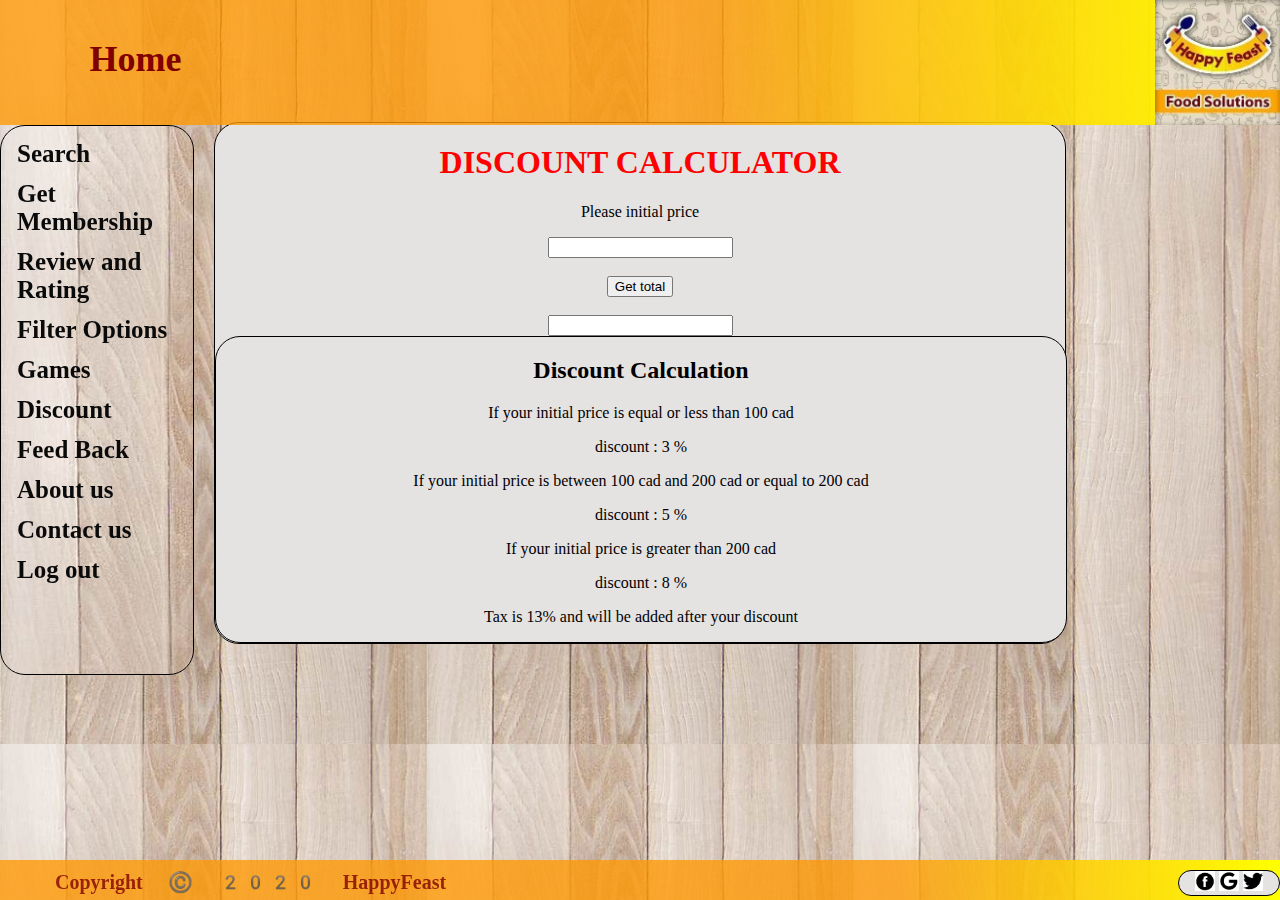
<file: discountcalculatoristikbal/discountpage.html>
<!Doctype html>
<html>
    <head>
        <style>
            body {
              background-image: url('new11.jpg');
            }
            </style>
        <link rel="stylesheet" href="main.css">
    </head>

    <header class="header_wrapper">
        <img
          alt="HappyFeast.jpg"
          class="feast_logo"
          src="happyfeastlogod.webp"
        />
        <h1 class="ofo_txt">Home</h1>
      </header>
      
<body>
    <nav>
        <div class="sidenav">
          <a href="../Sangeetha/pages/searchOrder.html">Search</a>
          <a href="../Membership/membership.html">Get Membership</a>
          <a href="../Review/review.html">Review and Rating</a>
          <a href="#">Filter Options</a>
          <a href="#">Games</a>
          <a href="#">Discount</a>
          <a href="../Feedback/feedback.html">Feed Back</a>
          <a href="../AboutUs/pages/AboutUs.html">About us</a>
          <a href="../ContactUs/pages/ContactUs.html">Contact us</a>
          <a href="../Logout/Logout.html">Log out</a>
        </div>
      </nav>
    <div>
        <h1>DISCOUNT CALCULATOR</h1>
        <P>Please initial price </P>
    <input id="price">
    <br><br>
    
    <button onclick="getPrice()">

        Get total
</button>
    <br><br>
    <input readonly id="total">
    <script>
        getPrice = function() {
            var numVal1 = Number(document.getElementById("price").value);
            
            if ( numVal1 <= 100) {

                discount = 3
            
          } else if (numVal1 > 100 && numVal1 <=200) {
                discount = 5
           } else {
                
                discount = 8
  
}

            var numVal2 = numVal1*discount / 100;

            var totalValue = numVal1 - numVal2
           
            var taxamount = (totalValue*13)/100
            var aftertax = totalValue+taxamount
            document.getElementById("total").value =aftertax.toFixed(2) ;
               
               document.writeln("Invoice : " + "<br><br>") ;
               document.writeln("Initial Charge : " + numVal1 + "<br><br>") ;
               document.writeln("Discount Amount : " + numVal2+ "<br><br>") ;
               document.writeln("Tax Amount(after discount) : " + taxamount + "<br><br>") ;
               document.writeln("Total Price : " + aftertax+ "<br><br>") ;


        }
        
    </script>

          <div id="explanation">
            <h2>Discount Calculation</h2>
         <p>If your initial price is equal or less than 100 cad</p>
         <p>discount : 3 %</p>
         <p>If your initial price is between 100 cad and 200 cad or equal to 200 cad </p>
         <p>discount : 5 %</p>
         <p>If your initial price is greater than 200 cad</p>
         <p>discount : 8 %</p>
         <p>Tax is 13% and will be added after your discount</p>
                  </div>

                  <footer>
                    <span class="copyright_text">Copyright &copy; 2020 HappyFeast</span>
                    <div class="social_site_icons">
                        <img alt="facebook" src="facebook.png">
                        <img alt="google" src="google.png">
                        <img alt="twitter" src="twitter.png">
                    </div>
                  </footer>
      </div>      
</body>
</html>
</file>
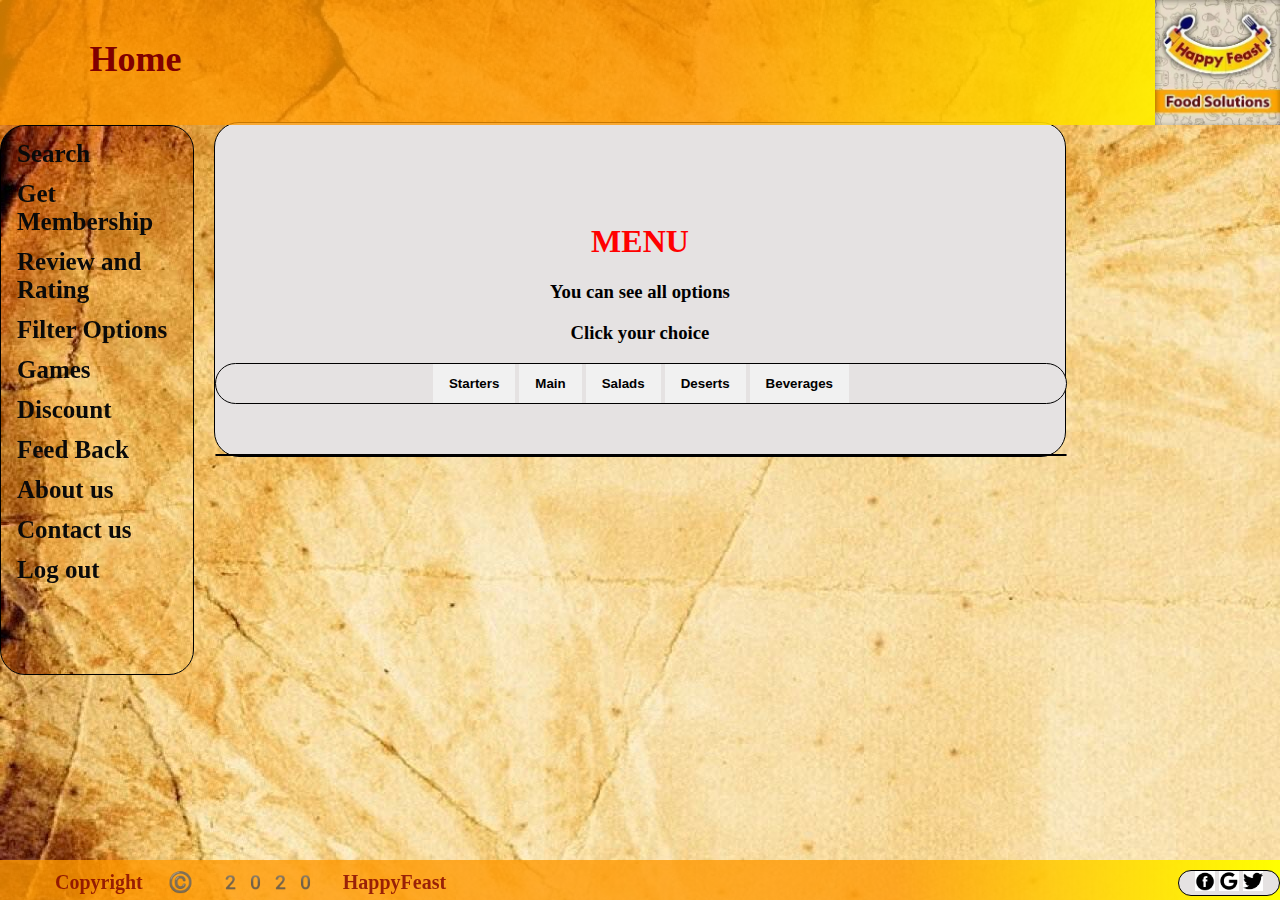
<file: filterpageistikbal/filterpage.html>
<!DOCTYPE html>
<html>

<header><link rel="stylesheet" href="main.css"></header>
<head>
<style>
  body {
    background-image: url('Light-Brown-Backgrounds.jpg');
  }
  </style>
</head>
<header class="header_wrapper">
  <img
    alt="HappyFeast.jpg"
    class="feast_logo"
    src="happyfeastlogod.webp"
  />
  <h1 class="ofo_txt">Home</h1>
</header>


<body>
  <nav>
    <div class="sidenav">
      <a href="../Sangeetha/pages/searchOrder.html">Search</a>
      <a href="../Membership/membership.html">Get Membership</a>
      <a href="../Review/review.html">Review and Rating</a>
      <a href="#">Filter Options</a>
      <a href="#">Games</a>
      <a href="#">Discount</a>
      <a href="../Feedback/feedback.html">Feed Back</a>
      <a href="../AboutUs/pages/AboutUs.html">About us</a>
      <a href="../ContactUs/pages/ContactUs.html">Contact us</a>
      <a href="../Logout/Logout.html">Log out</a>
    </div>
  </nav>



<div>
<h1>MENU</h1>

<h3>You can see all options</h3>
<h3>Click your choice</h3>


<div id="myBtnContainer">
  <button class="btn" onclick="filterSelection('starter')"> Starters</button>
  <button class="btn" onclick="filterSelection('main')"> Main</button>
  <button class="btn" onclick="filterSelection('salad')"> Salads</button>
  <button class="btn" onclick="filterSelection('desert')"> Deserts</button>
  <button class="btn" onclick="filterSelection('beverage')"> Beverages</button>
</div>

<div class="container">
  <div class="filterDiv starter">Potted crab</div>
  <div class="filterDiv colors desert"> ice creams</div>
  <div class="filterDiv starter">Tangri Kebabs</div>
  <div class="filterDiv desert">puddings</div>
  <div class="filterDiv starter ">Cheese Balls</div>
  <div class="filterDiv desert">pies</div>
  <div class="filterDiv salad">Green salad</div>
  <div class="filterDiv salad">Fruit salads</div>
  <div class="filterDiv main">Burgers</div>
  <div class="filterDiv main ">Easy Meatloaf</div>
  <div class="filterDiv main">Chicken Dishes</div>
  <div class="filterDiv main">Macaroni and Cheese</div>
  <div class="filterDiv salad">Bound salads</div>
  <div class="filterDiv beverage">Wine</div>
  <div class="filterDiv beverage">Tea</div>
  <div class="filterDiv beverage">Hot chocolate</div>
</div>

<script>
filterSelection("all")
function filterSelection(c) {
  var x, i;
  x = document.getElementsByClassName("filterDiv");
 // if (c == "all") c = "";
  for (i = 0; i < x.length; i++) {
    RemoveClass(x[i], "show");
    if (x[i].className.indexOf(c) > -1) AddClass(x[i], "show");
  }
}

function AddClass(element, name) {
  var i, arr1, arr2;
  arr1 = element.className.split(" ");
  arr2 = name.split(" ");
  for (i = 0; i < arr2.length; i++) {
    if (arr1.indexOf(arr2[i]) == -1) {element.className += " " + arr2[i];}
  }
}

function RemoveClass(element, name) {
  var i, arr1, arr2;
  arr1 = element.className.split(" ");
  arr2 = name.split(" ");
  for (i = 0; i < arr2.length; i++) {
    while (arr1.indexOf(arr2[i]) > -1) {
      arr1.splice(arr1.indexOf(arr2[i]), 1);     
    }
  }
  element.className = arr1.join(" ");
}

var btnContainer = document.getElementById("myBtnContainer");
var btns = btnContainer.getElementsByClassName("btn");
for (var i = 0; i < btns.length; i++) {
  btns[i].addEventListener("click", function(){
    var current = document.getElementsByClassName("active");
    current[0].className = current[0].className.replace(" active", "");
    this.className += " active";
  });
}
</script>
<footer>
  <span class="copyright_text">Copyright &copy; 2020 HappyFeast</span>
  <div class="social_site_icons">
      <img alt="facebook" src="facebook.png">
      <img alt="google" src="google.png">
      <img alt="twitter" src="twitter.png">
  </div>
</footer>
</div>
</body>

</html>
</file>
<file: discountcalculatoristikbal/main.css>
body {
    background-color: bisque;
    background-repeat: round;
    margin-top: 122px;
    margin-bottom: 100px;

}

div {

    background-color: rgb(252, 237, 237);
    width: 750px;
    margin: auto;
    border: 1px solid black ;
    border-radius: 25px;
    text-align: center;


}
nav {
    display: flex;
  }
  .sidenav {
    height: 60%;
    padding-top: 8px;
    width: 15%;
    position: fixed;
  z-index: 1;
    top: 125px;
    left: 0;
    background-image: url(new11.jpg);
   /* background-color: rgb(13, 57, 99);*/
    overflow-x: hidden;
    text-align: left;
  }
  
  .sidenav a {
    padding: 6px 8px 6px 16px;
    text-decoration: none;
    font-size: 25px;
    color: #0a0a0a;
    display: block;
    font-weight: bolder;
  }
  
  .sidenav a:hover {
    color: #f1f1f1;
  }
  
  @media only screen and (max-height: 450px) {
    .sidenav {
      padding-top: 15px;
      height: 93.5%;
    }
    .sidenav a {
      font-size: 18px;
    }
  }
div {

    background-color: #e5e2e2;
    width: 850px;
    margin: auto;
    border: 1px solid black ;
    border-radius: 25px;
}

div #after_submit {
    background-color: rgb(13, 57, 99);
    font-size: larger;
    font-style: inherit;

}

h1{
    color: red;
}
.ofo_txt{
    position: absolute;
    margin: 38px 0 0 7%;
    font-size: 36px;
    font-family: emoji;
    color: maroon;
  }
div #after_submit #number_correct {
    color: red;
}

.header_wrapper{
    width: 100%;
    height: 125px;
    position: absolute;
    top: 0;
    left: 0;
    background-image: linear-gradient(to right, #ff9800c7 55%, yellow);
   z-index: 10;
  }
  .feast_logo{
    width: 125px;
    float: right;
  }
footer{
    position: fixed;
    bottom: 0;
    left: 0;
    width: 100%;
    height: 40px;
    background-image: linear-gradient(to right, #ff9800c7 70%, yellow);
    z-index: 10;
  }

   
  .copyright_text{
    position: absolute;
    color: maroon;
    opacity: 0.8;
    font-size: 20px;
    top: 10px;
    left: 55px;
    font-family: emoji;
    font-weight: bold;
  }
  
  .social_site_icons{
    width: 100px;
    position: absolute;
    right: 0;
    top: 10px;
  }
  
  .social_site_icons img{
    width: 20px
  }
</file>
<file: filterpageistikbal/main.css>
body  {
    background-color: rgb(238, 197, 135);
    margin-top: 122px;
    margin-bottom: 100px;
  }

  .filterDiv {
    float: left;
    background-color: #048cfc;
    color: #ffffff;
    width: 150px;
    line-height: 30px;
    text-align: center;
    margin: 2px;
    display: none;
  }
  
  .show {
    display: block;
  }
  
  .container {
    margin-top: 50px;
    overflow: hidden;
   
  }
  
  
  .btn {
    border: none;
    outline: none;
    padding: 12px 16px;
    background-color: #f1f1f1;
    cursor: pointer;
    font-weight: bold;
  }
  
  .btn:hover {
    background-color: rgb(108, 125, 201);
  }
  
  .btn.active {
    background-color: #666;
    color: white;
  }

  div {

    background-color:whitesmoke;
    margin: auto;
    width: 750px;
    text-align: center;
    border: 1px solid black ;
    border-radius: 25px;
  }

  h1 {
      color: red;
      margin-top: 100px;
  }

  nav {
    display: flex;
  }
  .sidenav {
    height: 60%;
    padding-top: 8px;
    width: 15%;
    position: fixed;
  z-index: 1;
    top: 125px;
    left: 0;
    background-image: url(Light-Brown-Backgrounds.jpg);
   /* background-color: rgb(13, 57, 99);*/
    overflow-x: hidden;
    text-align: left;
  }
  
  .sidenav a {
    padding: 6px 8px 6px 16px;
    text-decoration: none;
    font-size: 25px;
    color: #0a0a0a;
    display: block;
    font-weight: bolder;
  }
  
  .sidenav a:hover {
    color: #f1f1f1;
  }
  
  @media only screen and (max-height: 450px) {
    .sidenav {
      padding-top: 15px;
      height: 93.5%;
    }
    .sidenav a {
      font-size: 18px;
    }
  }
div {

    background-color: #e5e2e2;
    width: 850px;
    margin: auto;
    border: 1px solid black ;
    border-radius: 25px;
}

div #after_submit {
    background-color: rgb(13, 57, 99);
    font-size: larger;
    font-style: inherit;

}

h1{
    color: red;
}
.ofo_txt{
    position: absolute;
    margin: 38px 0 0 7%;
    font-size: 36px;
    font-family: emoji;
    color: maroon;
  }
div #after_submit #number_correct {
    color: red;
}

.header_wrapper{
    width: 100%;
    height: 125px;
    position: absolute;
    top: 0;
    left: 0;
    background-image: linear-gradient(to right, #ff9800c7 55%, yellow);
   z-index: 10;
  }
  .feast_logo{
    width: 125px;
    float: right;
  }
footer{
    position: fixed;
    bottom: 0;
    left: 0;
    width: 100%;
    height: 40px;
    background-image: linear-gradient(to right, #ff9800c7 70%, yellow);
    z-index: 10;
  }

   
  .copyright_text{
    position: absolute;
    color: maroon;
    opacity: 0.8;
    font-size: 20px;
    top: 10px;
    left: 55px;
    font-family: emoji;
    font-weight: bold;
  }
  
  .social_site_icons{
    width: 100px;
    position: absolute;
    right: 0;
    top: 10px;
  }
  
  .social_site_icons img{
    width: 20px
  }
</file>
